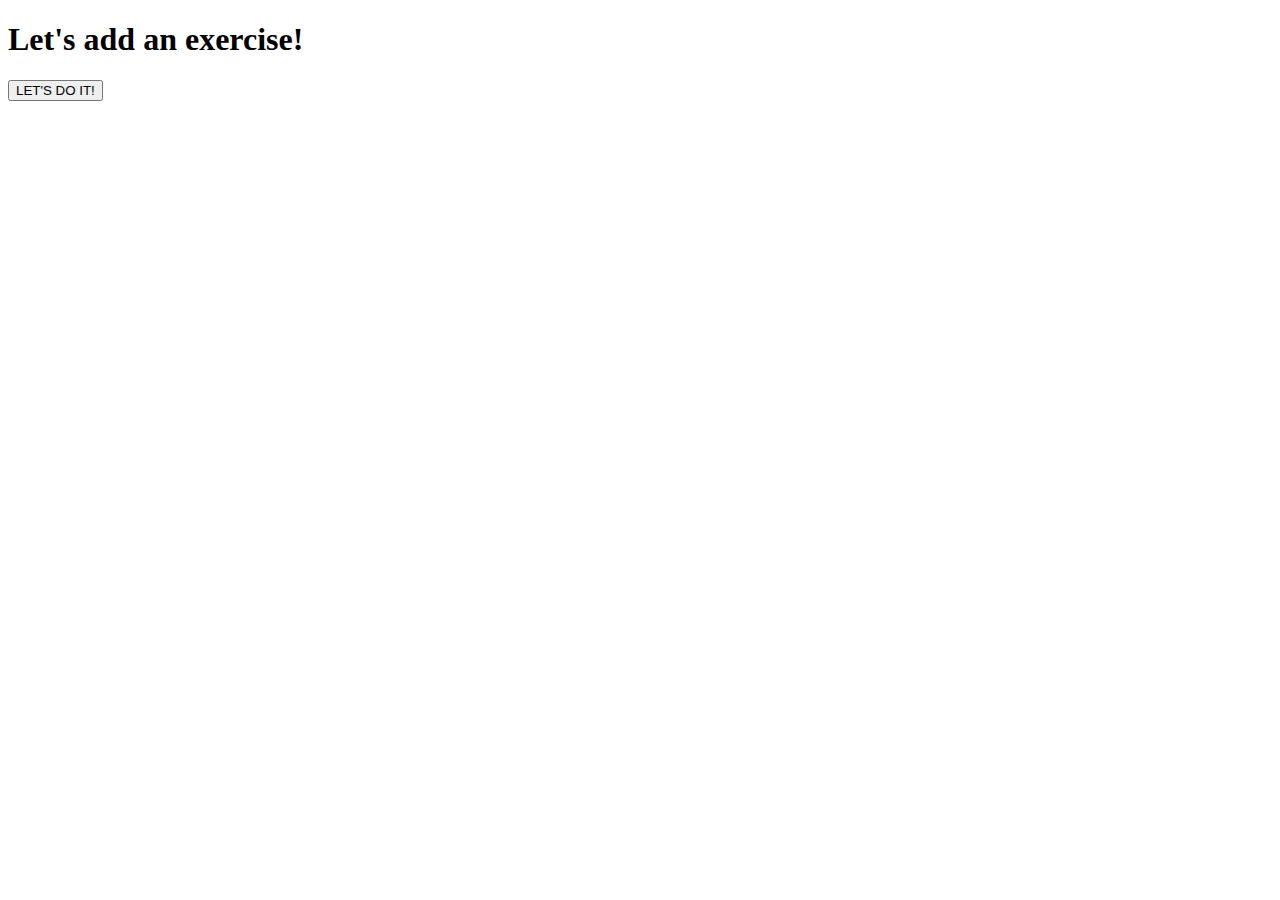
<file: src/main/resources/templates/exercise/create.html>
<!DOCTYPE HTML>
<html xmlns:th="http://www.thymeleaf.org">
<head th:replace="~{fragments/site :: head(pageTitle='Add an exercise')}"> 
    <title>Add an exercise</title> 
    <meta http-equiv="Content-Type" content="text/html; charset=UTF-8" />
</head>
<body>
    <div class="container-sm">
        <div th:replace="~{fragments/site :: header}"></div>
        <div th:replace="~{fragments/exercise :: subheader}"></div>
        <h1>Let's add an exercise!</h1>
        <form action="#" th:action="@{/exercise/create}" th:object="${exercise}" method="post" class="col-12">
            <div th:replace="~{fragments/exercise :: editPage}" />
            <input type="submit" value="LET'S DO IT!" class="mt-5"/>
        </form>
        
        <script th:inline="javascript">
            /*<![CDATA[*/
            // $('.form-control-tag').tagEditor({
            //     initialTags: /*[[${exercise.tags}]]*/ [],
            //     delimiter: ', ',
            //     forceLowercase: false,
            //     animateDelete: 0,
            //     placeholder: 'Enter tags'
            // });
            /*]]>*/
        </script>
    </div>
</body>
</html>
</file>
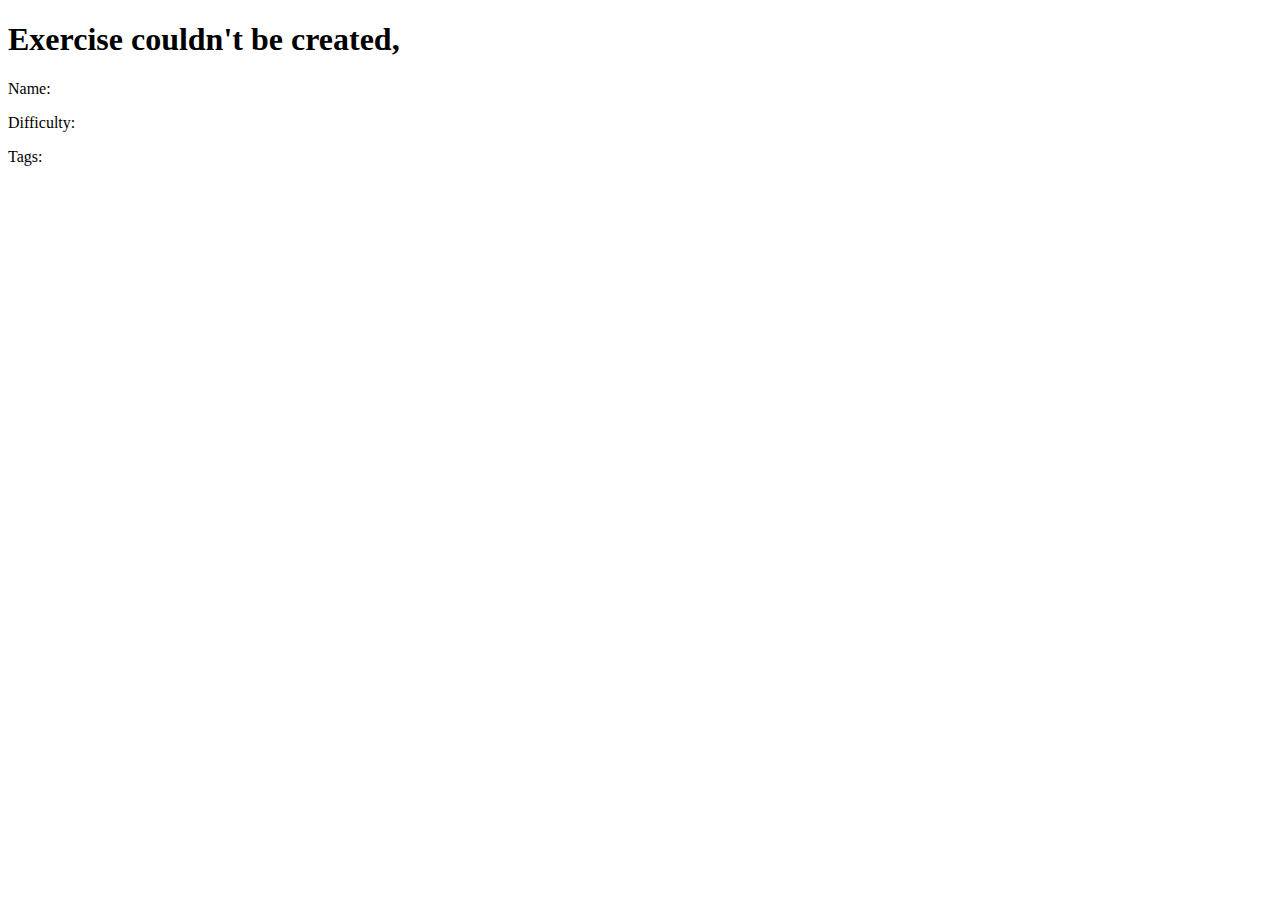
<file: src/main/resources/templates/exercise/createError.html>
<!DOCTYPE HTML>
<html xmlns:th="http://www.thymeleaf.org">
    <head th:replace="~{fragments/site :: head(pageTitle='Exercise created!')}"> 
        <title>Add an exercise</title> 
        <meta http-equiv="Content-Type" content="text/html; charset=UTF-8" />
    </head>
    <body>
        <h1>Exercise couldn't be created, </h1>
        <p>Name: <span readonly="true" type="text" th:text="${exercise.name}" /></p>
        <p>Difficulty: <span readonly="true" type="text" th:text="${exercise.difficulty}" /></p>
        <p>Tags: <span readonly="true" type="text" th:text="${exercise.tags}" /></p>

    </body>
</html>
</file>
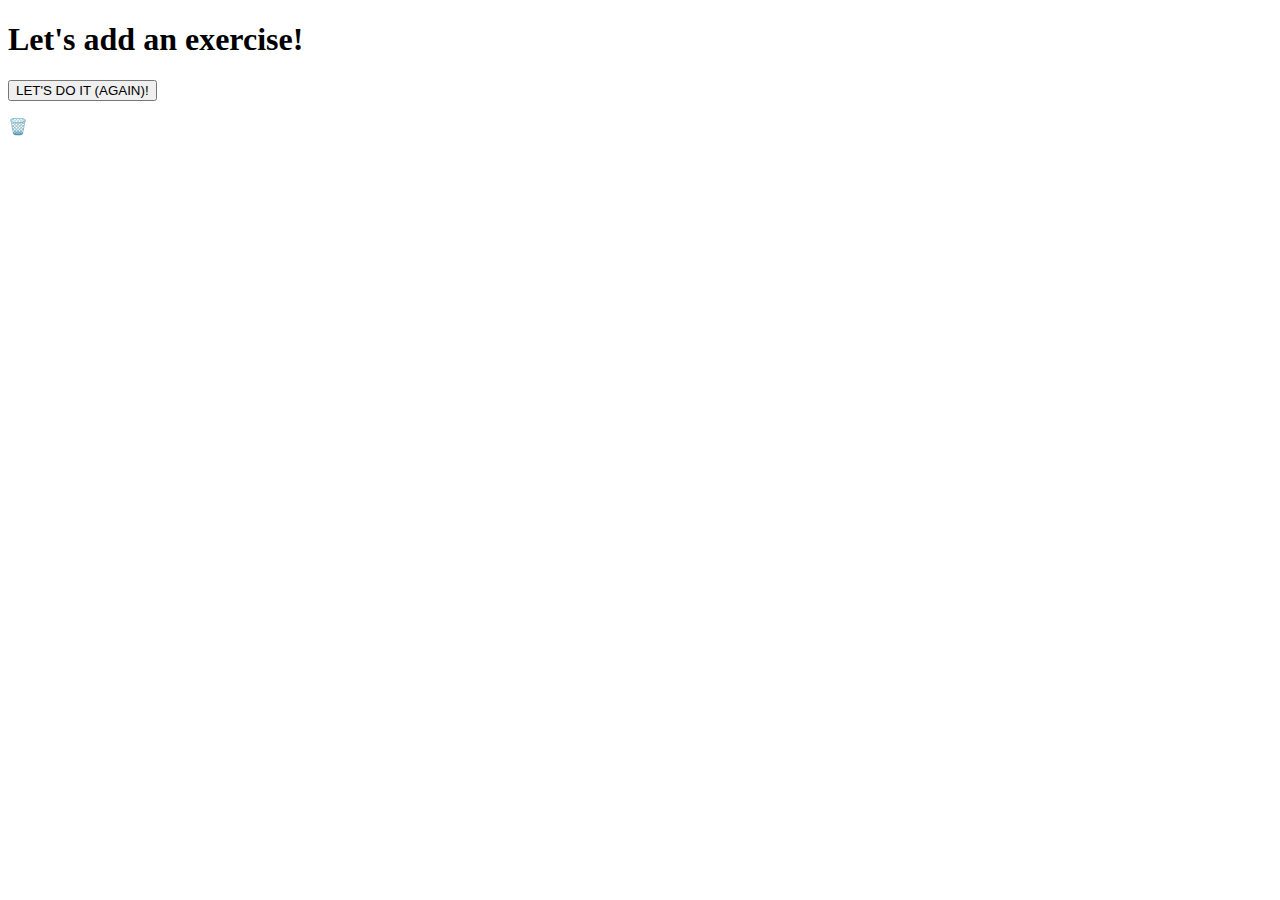
<file: src/main/resources/templates/exercise/edit.html>
<!DOCTYPE HTML>
<html xmlns:th="http://www.thymeleaf.org">
<head th:replace="~{fragments/site :: head(pageTitle='Edit an exercise')}"> 
    <title>Add an exercise</title> 
    <meta http-equiv="Content-Type" content="text/html; charset=UTF-8" />
</head>
<body>
    <div class="container-sm">
        <div th:replace="~{fragments/site :: header}"></div>
        <div th:replace="~{fragments/exercise :: subheader}"></div>
        <h1>Let's add an exercise!</h1>
        <form action="#" th:action="@{/exercise/edit/__*{id}__}" th:object="${exercise}" method="post" class="col-12">
            <div th:replace="~{fragments/exercise :: editPage(showDelete=${showDelete})}" />
            <div class="d-flex justify-content-around">
                <input type="submit" value="LET'S DO IT (AGAIN)!" class="mt-5"/>
            </div>
        </form>
        <p /><p /><p />
        <form th:if='${showDelete}' th:id="'delete_'+${exercise.id}" th:action="@{/exercise/{id}(id=${exercise.id})}" th:method="delete"> 
            <span th:attr="onclick=|deleteExercise('${exercise.id}', '${exercise.name}')|">&#128465;&#65039;</span>
        </form>
        <script  th:inline="javascript">
            function deleteExercise(exerciseId, exerciseName) {
                if(confirm("Are you sure you want to delete "+exerciseName+"? Click 'OK' to delete forever!")) {
                    $('#delete_'+exerciseId).get(0).requestSubmit();
                }
            }
        </script>
        <script th:inline="javascript">
            /*<![CDATA[*/
            // $('.form-control-tag').tagEditor({
            //     initialTags: /*[[${exercise.tags}]]*/ [],
            //     delimiter: ', ',
            //     forceLowercase: false,
            //     animateDelete: 0,
            //     placeholder: 'Enter tags'
            // });
            /*]]>*/
        </script>
    </div>
</body>
</html>
</file>
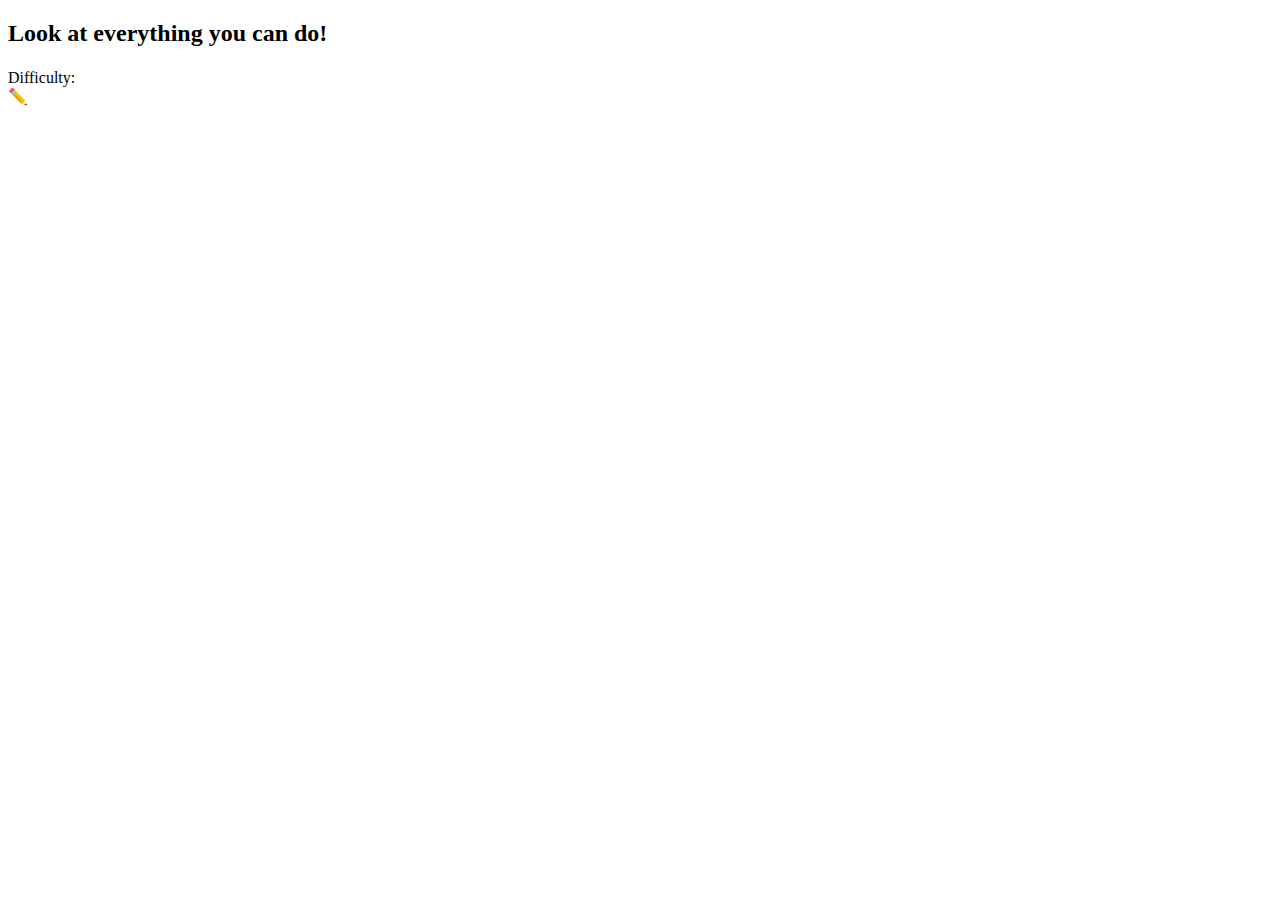
<file: src/main/resources/templates/exercise/list.html>
<!DOCTYPE HTML>
<html xmlns:th="http://www.thymeleaf.org">
<head th:replace="~{fragments/site :: head(pageTitle='Look at all the exercises &lt;3')}"> 
    <title>Add an exercise</title> 
    <meta http-equiv="Content-Type" content="text/html; charset=UTF-8" />
</head>
<body>
    <div class="container" hx-boost="false">
        <div th:replace="~{fragments/site :: header}"></div>
        <div th:replace="~{fragments/exercise :: subheader}"></div>
        <h2>Look at everything you can do!</h2>
        <div class="card" th:each="exercise: ${exercises}">
                <div class="card-body">
                    <div class="d-flex justify-content-between">
                        <h5 class="card-title" th:text="${exercise.name}"></h5>
                        <div th:replace="~{fragments/site :: tags(tags=${exercise.tags})}" />
                    </div>
                    <div class="row">
                        <div class="d-flex justify-content-begin align-items-center col-8">
                            <span class="card-text">Difficulty: <span th:text="${exercise.difficulty}"></span></span>
                        </div>
                        <div class="d-flex justify-content-end align-items-center col-4">
                            <a class="mr-3" th:href="@{/exercise/edit/{id}(id=${exercise.id})}">&#9999;&#65039;</a>
                        </div>
                    </div>
              </div>
        </div>
</body>
</html>
</file>
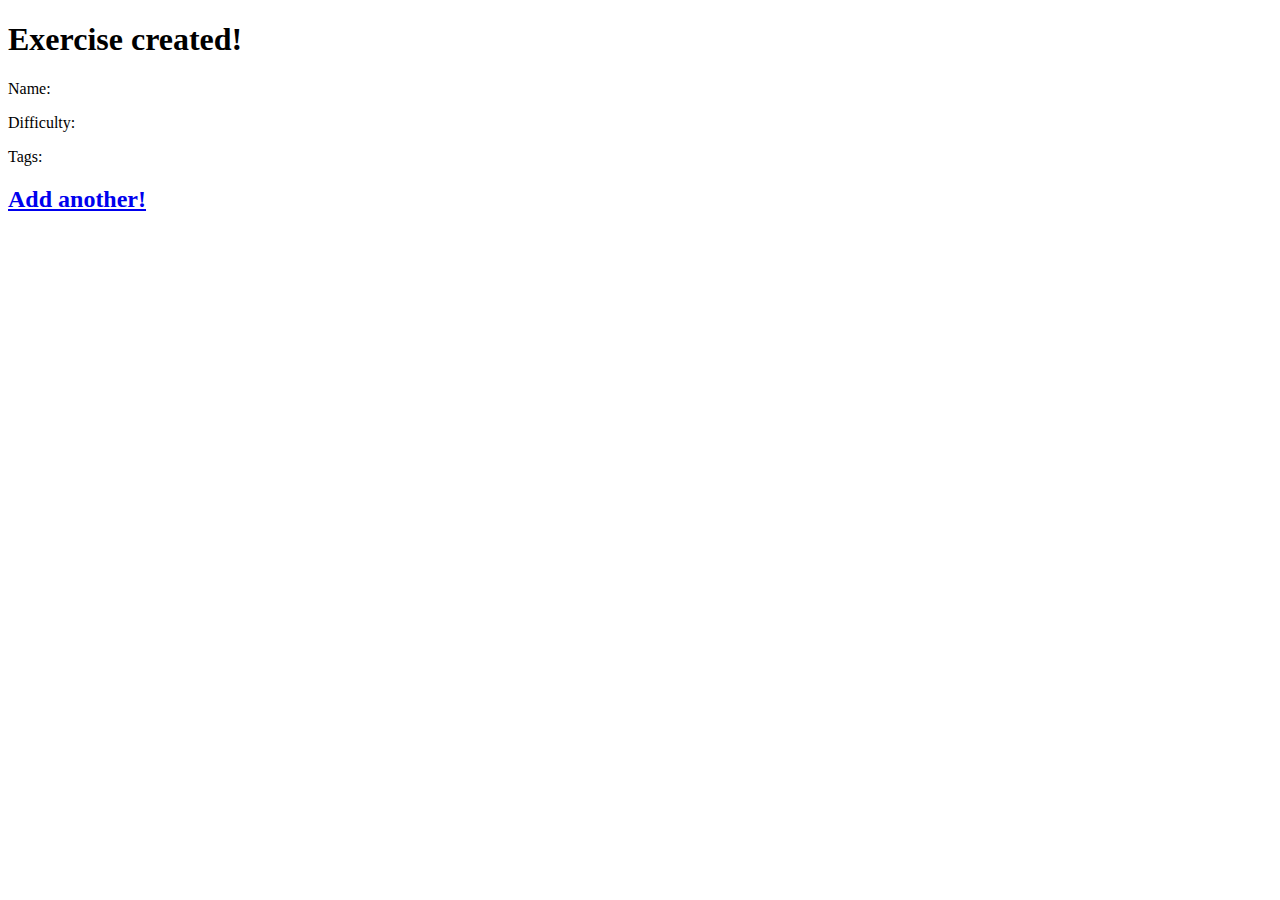
<file: src/main/resources/templates/exercise/result.html>
<!DOCTYPE HTML>
<html xmlns:th="http://www.thymeleaf.org">
    <head th:replace="~{fragments/site :: head(pageTitle='Exercise created!')}"> 
        <title>Add an exercise</title> 
        <meta http-equiv="Content-Type" content="text/html; charset=UTF-8" />
    </head>
    <body>
        <div class="container">
            <div th:replace="~{fragments/site :: header}"></div>
            <div th:replace="~{fragments/exercise :: subheader}"></div>
            <h1>Exercise created!</h1>
            <p>Name: <span readonly="true" type="text" th:text="${exercise.name}" /></p>
            <p>Difficulty: <span readonly="true" type="text" th:text="${exercise.difficulty}" /></p>
            <p>Tags: <span readonly="true" type="text" th:text="${exercise.tags}" /></p>
            <p /><p />
            <h2><a href="create">Add another!</a></h2>
        </div>
    </body>
</html>
</file>
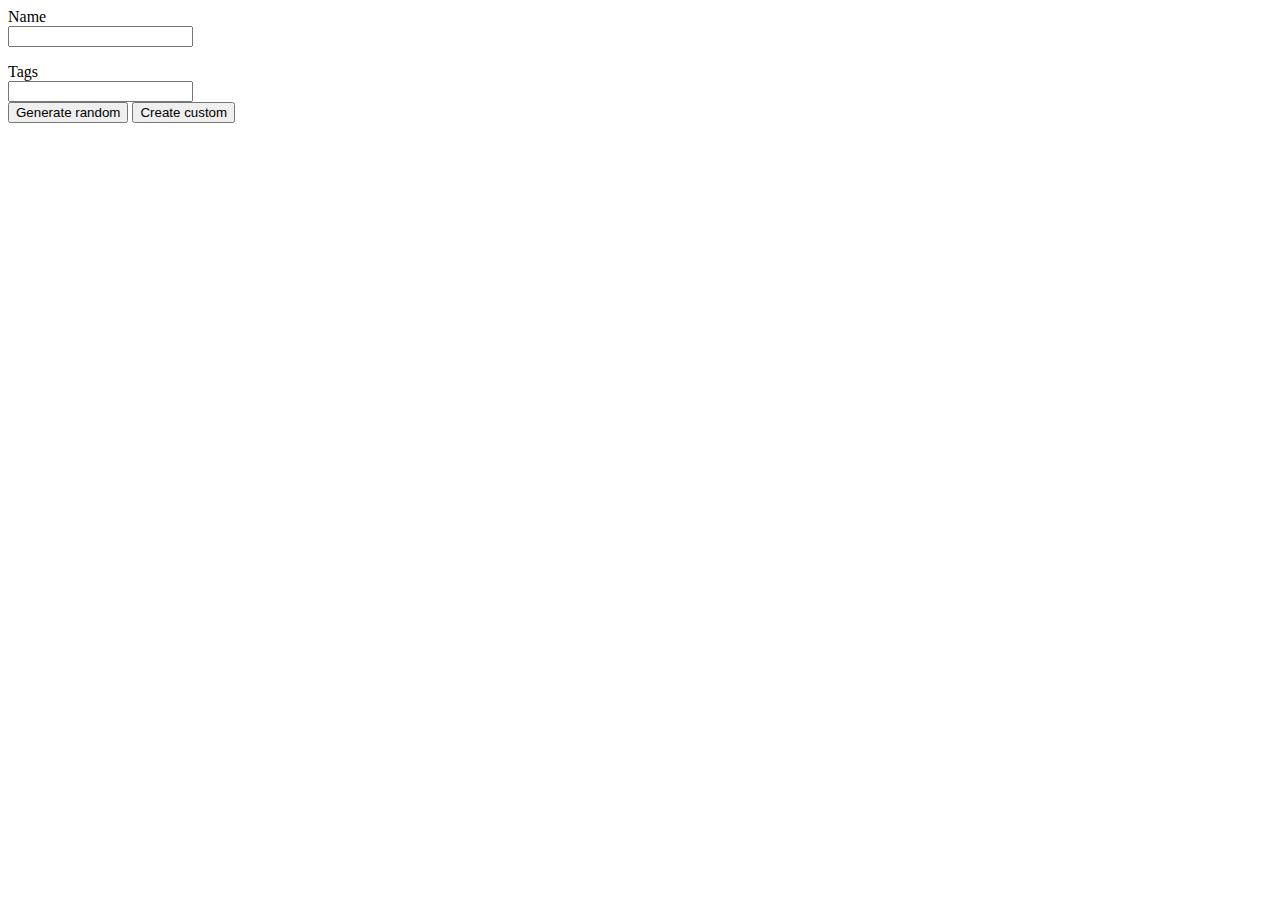
<file: src/main/resources/templates/workout/create.html>
<!DOCTYPE HTML>
<html xmlns:th="http://www.thymeleaf.org">
<head th:replace="~{fragments/site :: head(pageTitle='Create a new workout')}"> 
    <title>Add an exercise</title> 
    <meta http-equiv="Content-Type" content="text/html; charset=UTF-8" />
</head>
<body>
    <div class="container" hx-boost="false">
        <div th:replace="~{fragments/site :: header}"></div>
        <div th:replace="~{fragments/exercise :: subheader}"></div>
        <form action="#" th:action="@{/workout/create}" th:object="${workout}" method="post" class="col-12">
            <div class="form-group   input-group-lg">
                <input id="userId" type="hidden" th:field="*{userId}"/>
                <div class="text-center">
                    <label for="name">Name</label>
                </div>
                <div class="d-flex justify-content-around">
                    <input id="name" type="text" class="form-control bigtext h-100" th:field="*{name}" />
                    <p th:if="${#fields.hasErrors('name')}" th:errorclass="error" th:errors="*{name}"></p>
                </div>
            </div>
            
            <div class="form-group ">
                <div class="text-center">
                    <label for="tags">Tags</label>
                </div>
                <div class="input-group d-flex justify-content-around">
                    <input id="tags" type="text" data-role="tagsinput" class="form-control form-control-tag" th:field="*{joinedTags}" />
                </div>
            </div>
            <div class="justify-content-around col-12 text-center">
                <button type="submit" name="submitButton" value="random" class="mt-5">Generate random</button>
                <button type="submit" name="submitButton" value="custom" class="mt-5">Create custom</button>
            </div>
        </form>
    </div>
</body>
</html>
</file>
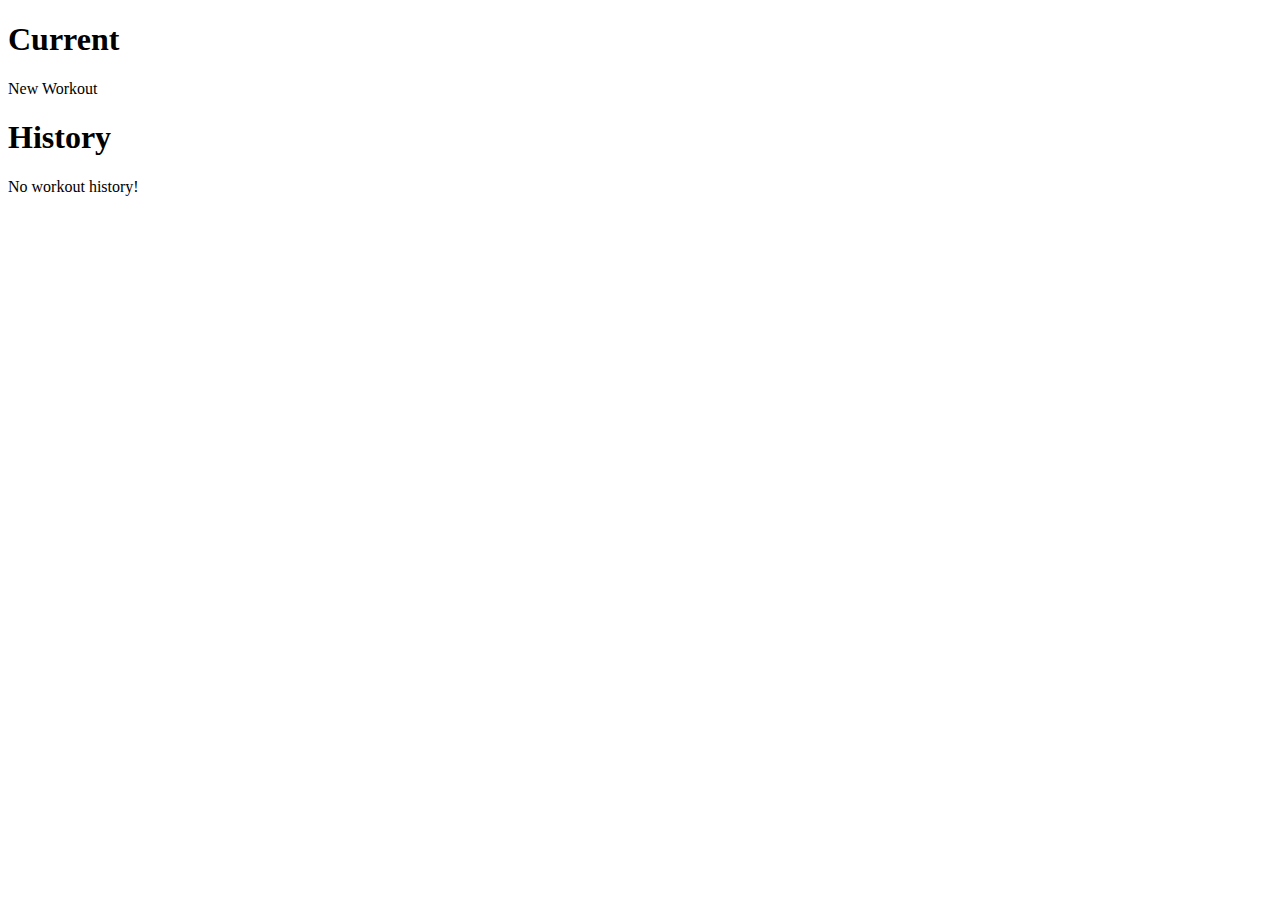
<file: src/main/resources/templates/workout/list.html>
<!DOCTYPE HTML>
<html xmlns:th="http://www.thymeleaf.org">
<head th:replace="~{fragments/site :: head(pageTitle='Workouts')}"> 
    <title>Add an exercise</title> 
    <meta http-equiv="Content-Type" content="text/html; charset=UTF-8" />
</head>
<body>
    <div class="container" hx-boost="false">
        <div th:replace="~{fragments/site :: header}"></div>
        <div th:replace="~{fragments/exercise :: subheader}"></div>
        <h1>Current</h1>
        <div th:if="${curWorkout != null}" class="mb-5">
            <div th:replace="~{fragments/workout :: workoutCard(workout=${curWorkout})}"></div>
        </div>
        <div th:unless="${curWorkout != null}" class="text-center mb-5">
            <a th:href="@{/workout/create}" class="btn btn-primary col-8">New Workout</a>
        </div>
        <h1>History</h1>
        <span th:if="${prevWorkouts.size() != 0}" class="mb-5" th:each="workout: ${prevWorkouts}">
            <div th:replace="~{fragments/workout :: workoutCard(workout=${workout})}" />
        </span>
        <div th:unless="${prevWorkouts.size() != 0}" class="card mb-5">
            <div class="card text-center">
                <div class="card-title">
                    No workout history!
                </div>
            </div>
        </div>

    </div>
</body>
</html>
</file>
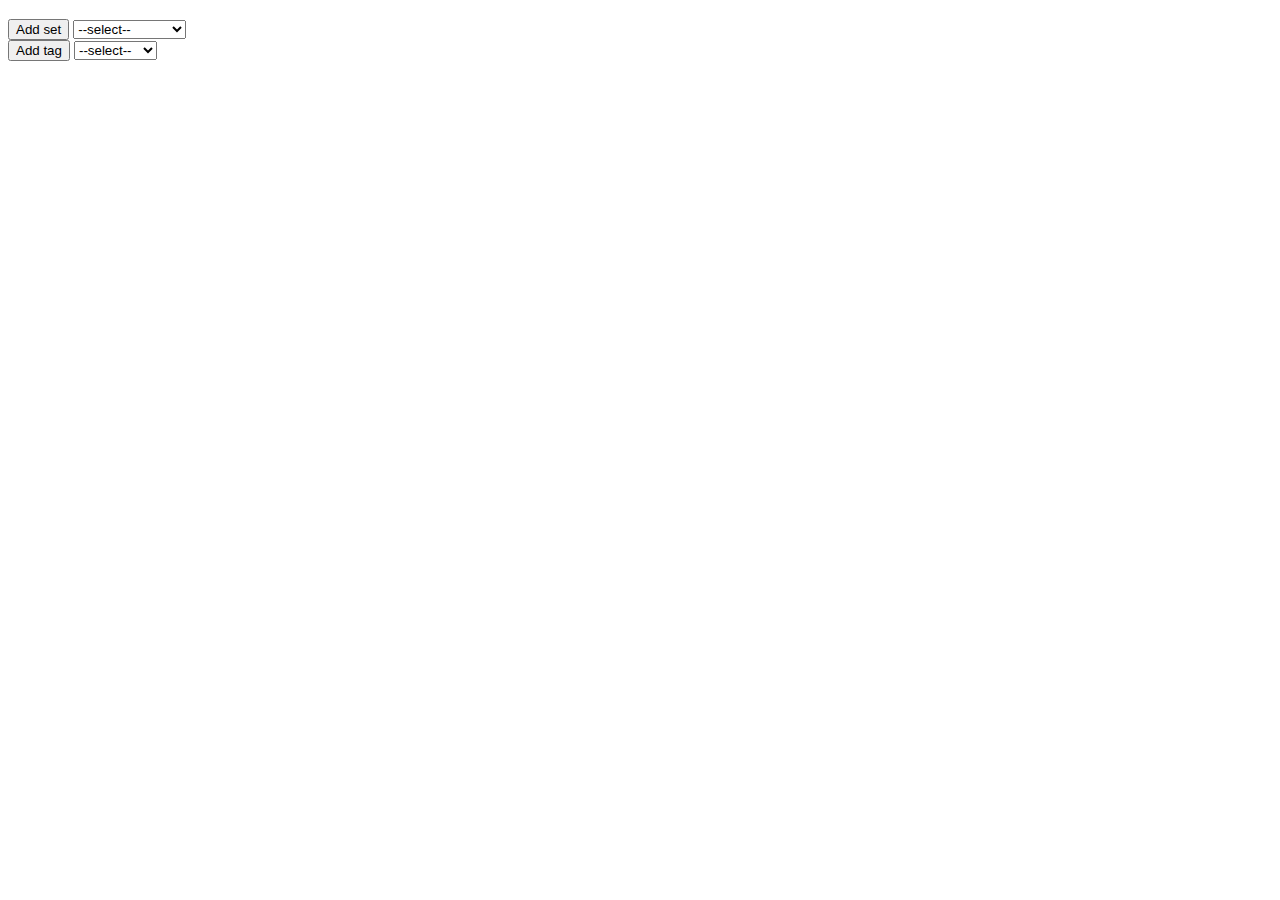
<file: src/main/resources/templates/workout/view.html>
<!DOCTYPE HTML>
<html xmlns:th="http://www.thymeleaf.org">
<head th:replace="~{fragments/site :: head(pageTitle='Create a new workout')}"> 
    <title>Add an exercise</title> 
    <meta http-equiv="Content-Type" content="text/html; charset=UTF-8" />
</head>
<body>
    <div class="container" hx-boost="false">
        <div th:replace="~{fragments/site :: header}"></div>
        <div th:replace="~{fragments/exercise :: subheader}"></div>
        <div class="card-body">
            <div class="d-flex justify-content-between">
                <h3 class="card-title" th:text="${workout.name}"></h3>
                <div th:replace="~{fragments/site :: tags(tags=${workout.tags})}" />
            </div>
        </div>
        <div class="card-body mt-5">
            <form action="#" th:action="@{'/workout/'+${workout.id}+'/addSet'}" th:object="${workout}" method="post" class="col-12">
                <div class="exercise-set-fragment-container"></div>
                <input type="submit" value="Add set" class="ml-2 col-6" />
                <select name="exerciseId" class="col-5">
                    <option value="" selected>--select--</option>
                    <option th:each="exercise : ${taggedExercises}" th:value="${exercise.id}" th:text="${exercise.name}">Exercise Name</option>
                </select>
            </form>
            <form action="#" th:action="@{'/workout/'+${workout.id}+'/addTag'}" th:object="${workout}" method="post" class="col-12">
                <input type="submit" value="Add tag" class="ml-2 col-6" />
                <select name="tagName" class="col-5">
                    <option value="" selected>--select--</option>
                    <option name="addedTagName"  th:each="tag : ${unusedTags}" th:value="${tag}" th:text="${tag}">Tag Name</option>
                </select>
            </form>
        </div>
    </div>


    <script type="text/javascript">
        $(document).ready(function() {
            // Store a reference to the target element within the form
            var fragmentContainer = $('.exercise-set-fragment-container');

            // Handle exerciseId dropdown change event
            $('select[name="exerciseId"]').on('change', function() {
                var exerciseId = $(this).val();
                if (exerciseId !== '') {
                    // Send AJAX request to fetch HTML fragment
                    $.ajax({
                        url: '/exercise/' + exerciseId + '/setEditForm',
                        type: 'GET',
                        success: function(data) {
                            // Replace the HTML content of the target element
                            fragmentContainer.html(data);
                        },
                        error: function() {
                            console.error('Failed to fetch exercise details.');
                        }
                    });
                } else {
                    // Clear the HTML content when the dropdown is empty
                    fragmentContainer.empty();
                }
            });
        });
    </script>
</body>
</html>
</file>
